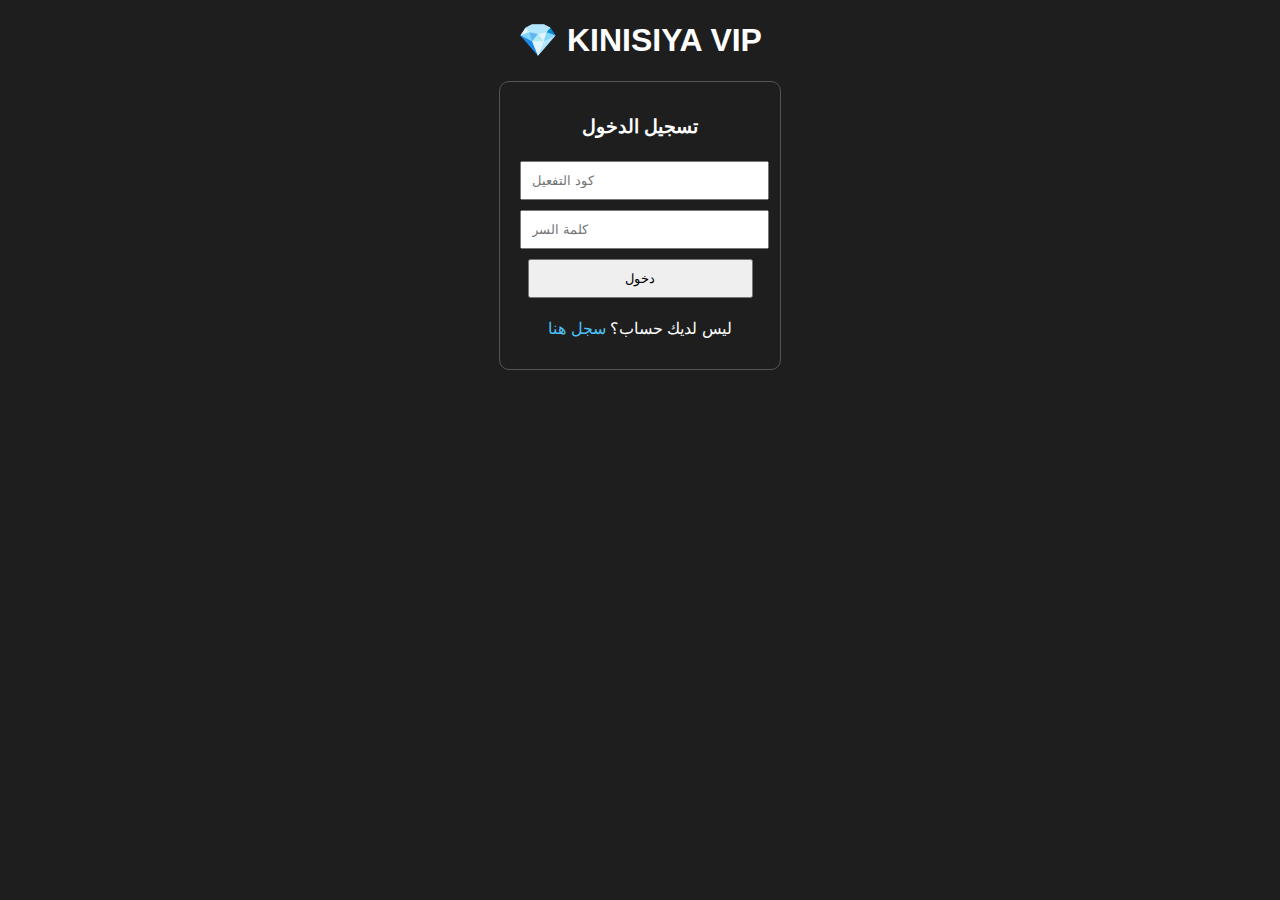
<file: index.html>
<!DOCTYPE html>
<html lang="ar">
<head>
<meta charset="UTF-8">
<title>KINISIYA VIP - تسجيل الدخول</title>
<link rel="stylesheet" href="style.css">
</head>
<body>
<h1>💎 KINISIYA VIP</h1>

<div class="card">
  <h3>تسجيل الدخول</h3>
  <input type="text" id="code" placeholder="كود التفعيل">
  <input type="password" id="password" placeholder="كلمة السر">
  <button onclick="login()">دخول</button>
  <p id="msg"></p>
  <p>ليس لديك حساب؟ <a href="register.html">سجل هنا</a></p>
</div>

<script src="app.js"></script>
</body>
</html>
</file>
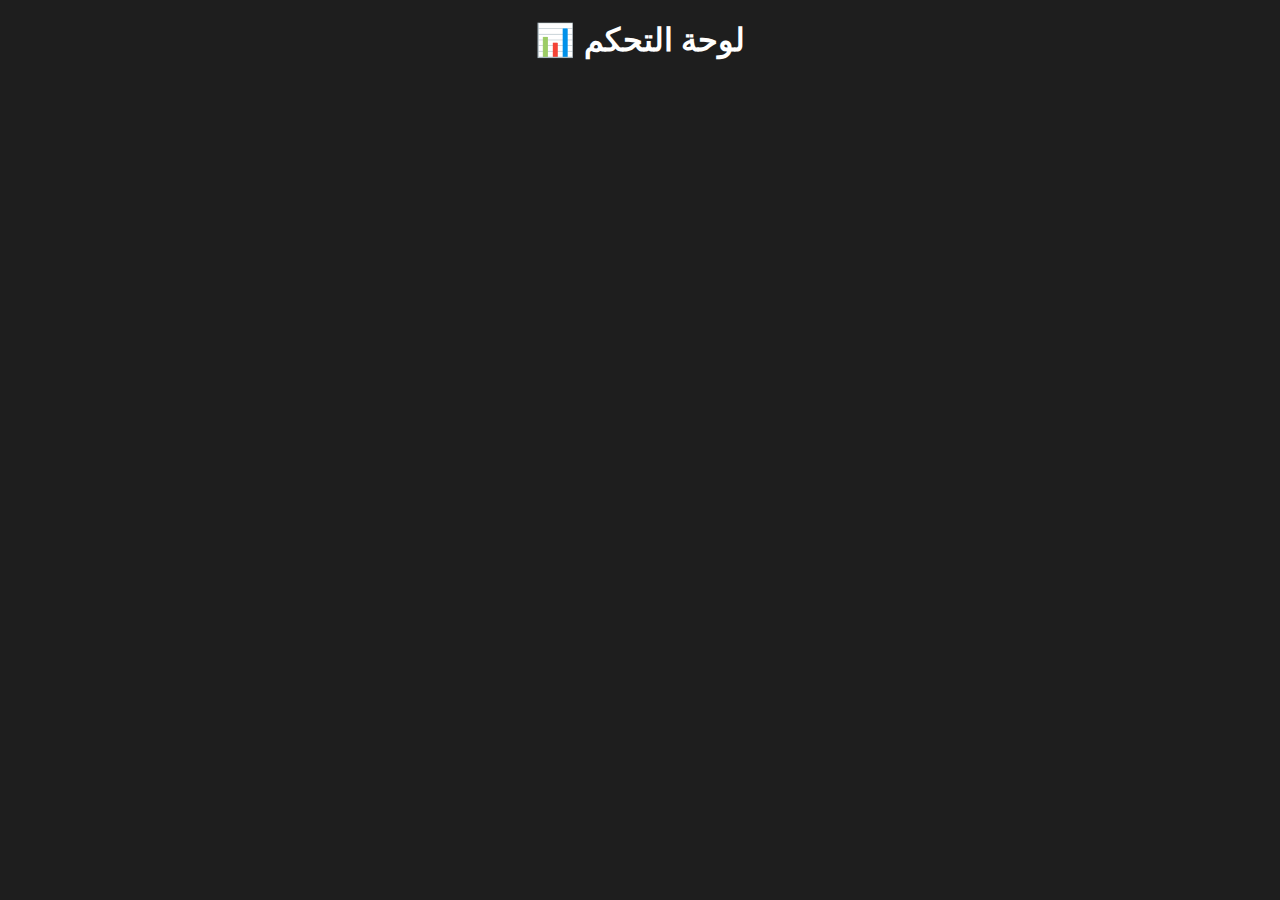
<file: dashboard.html>
<!DOCTYPE html>
<html lang="ar">
<head>
<meta charset="UTF-8">
<title>لوحة التحكم</title>
<link rel="stylesheet" href="style.css">
</head>
<body>
<h1>📊 لوحة التحكم</h1>

<div id="servers"></div>

<script src="app.js"></script>
<script>
loadDashboard();
</script>
</body>
</html>
</file>
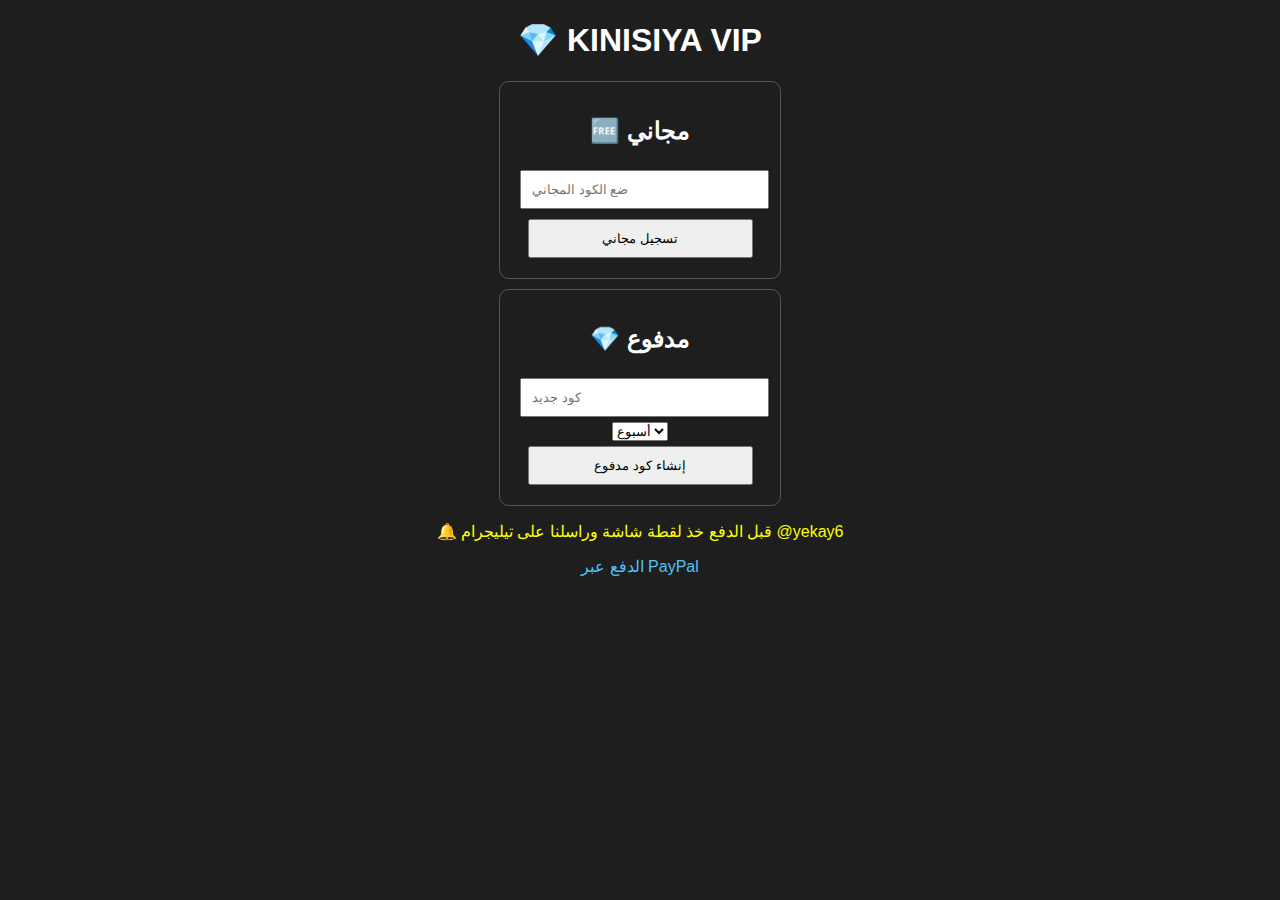
<file: pricing.html>
<!DOCTYPE html>
<html lang="ar">
<head>
<meta charset="UTF-8">
<title>KINISIYA VIP - الأسعار</title>
<link rel="stylesheet" href="style.css">
</head>
<body>
<h1>💎 KINISIYA VIP</h1>

<div class="card">
  <h2>🆓 مجاني</h2>
  <input type="text" id="freeCode" placeholder="ضع الكود المجاني">
  <button onclick="registerFree()">تسجيل مجاني</button>
</div>

<div class="card">
  <h2>💎 مدفوع</h2>
  <input type="text" id="paidCode" placeholder="كود جديد">
  <select id="duration">
    <option value="7">أسبوع</option>
    <option value="30">شهر</option>
    <option value="365">سنة</option>
    <option value="9999">دائم</option>
  </select>
  <button onclick="createPaidCode()">إنشاء كود مدفوع</button>
  <div id="paidList"></div>
</div>

<p style="color:yellow;">
🔔 قبل الدفع خذ لقطة شاشة وراسلنا على تيليجرام @yekay6
</p>
<a href="https://www.paypal.com/paypalme/fahd.mohmd.1333.9" target="_blank">الدفع عبر PayPal</a>

<script src="app.js"></script>
</body>
</html>
</file>
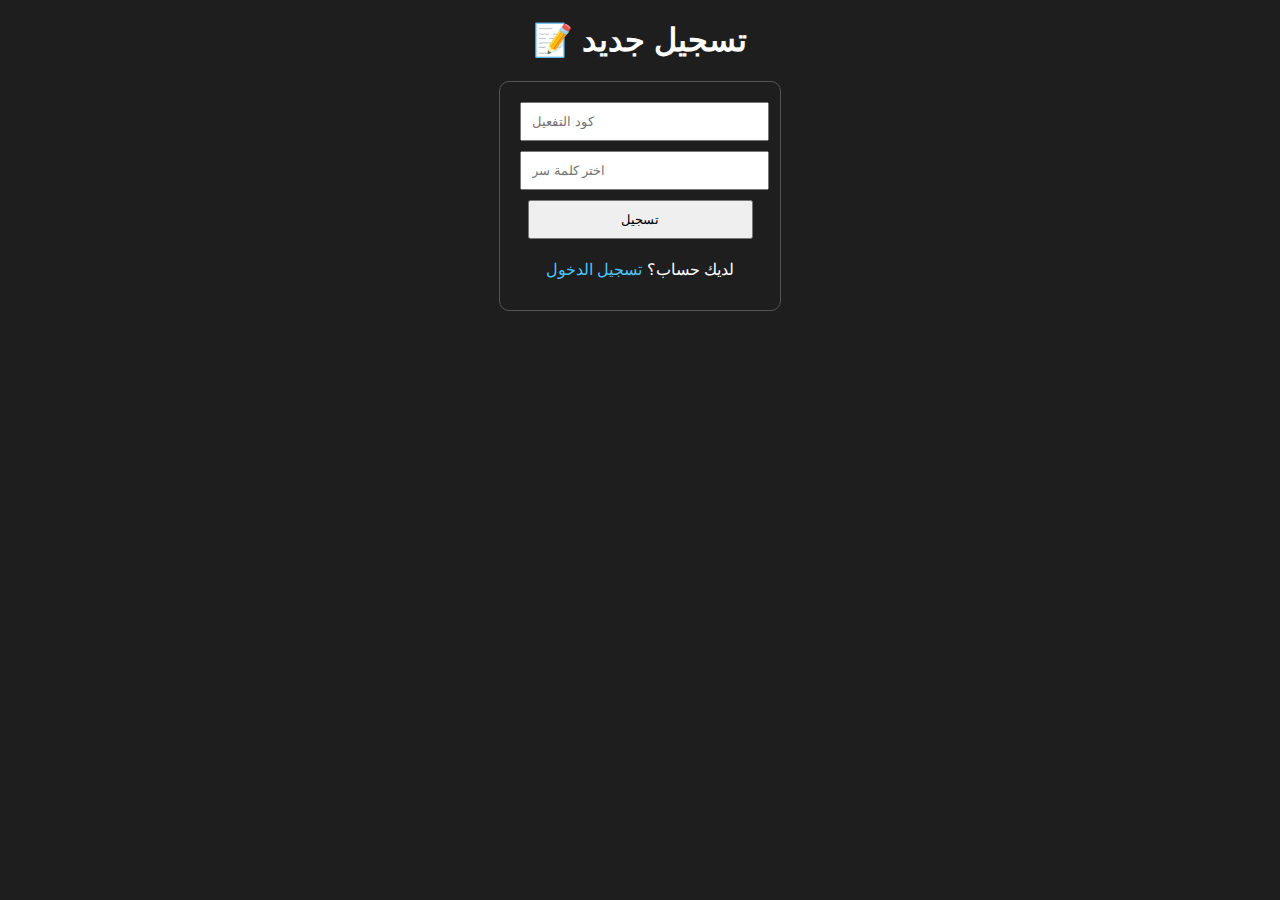
<file: register.html>
<!DOCTYPE html>
<html lang="ar">
<head>
<meta charset="UTF-8">
<title>KINISIYA VIP - تسجيل جديد</title>
<link rel="stylesheet" href="style.css">
</head>
<body>
<h1>📝 تسجيل جديد</h1>

<div class="card">
  <input id="code" placeholder="كود التفعيل">
  <input id="password" type="password" placeholder="اختر كلمة سر">
  <button onclick="register()">تسجيل</button>
  <p id="msg"></p>
  <p>لديك حساب؟ <a href="index.html">تسجيل الدخول</a></p>
</div>

<script src="app.js"></script>
</body>
</html>
</file>
<file: style.css>
body { font-family: sans-serif; text-align: center; background:#1e1e1e; color:white; }
input, button { padding:10px; margin:5px; width:90%; }
.card { border:1px solid #555; padding:15px; margin:10px auto; border-radius:10px; width:250px; }
a { color: #4fc3f7; text-decoration:none; }
</file>
